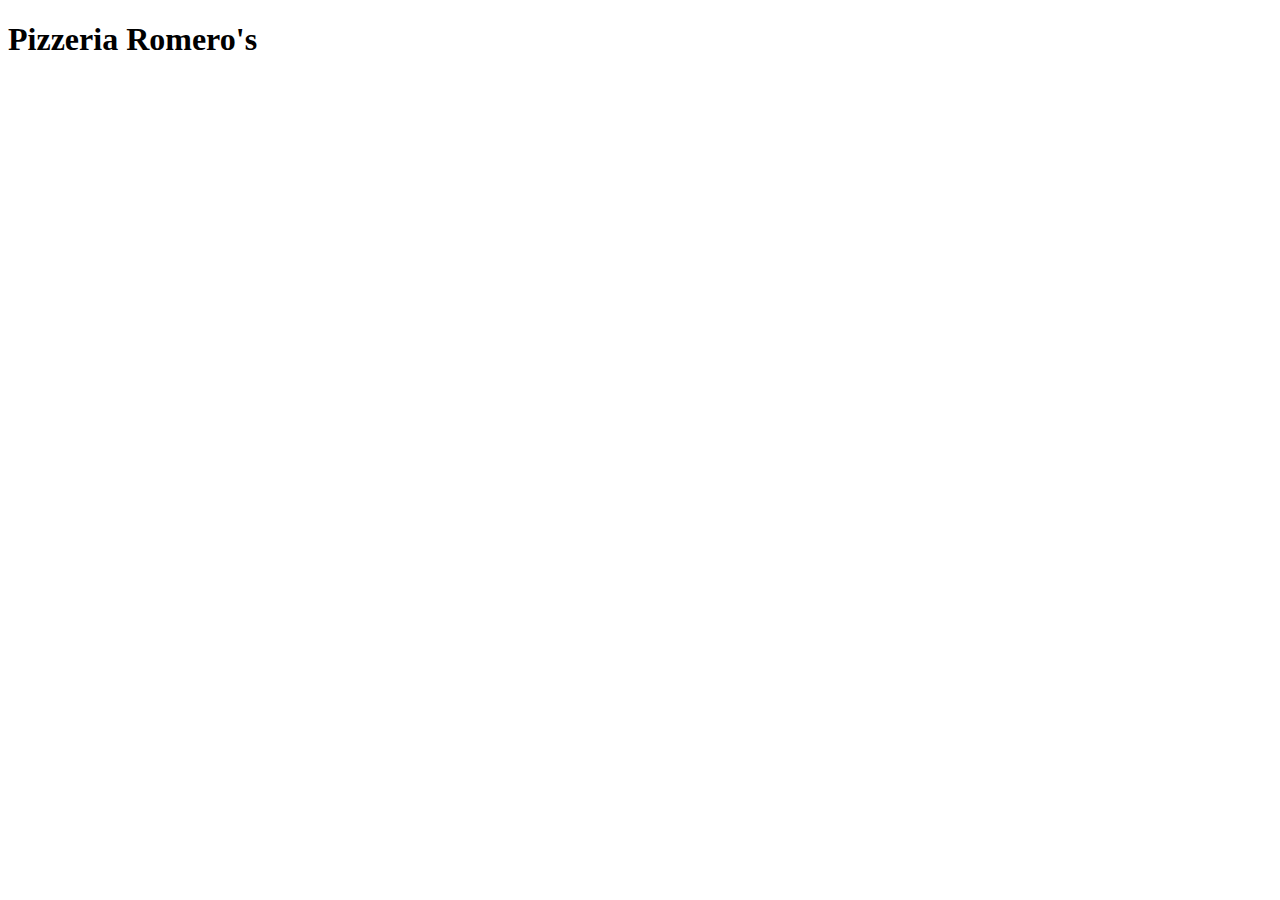
<file: index.html>
<!DOCTYPE html>
<html lang="en">
<head>
    <meta charset="UTF-8">
    <meta name="viewport" content="width=device-width, initial-scale=1.0">
    <title>Document</title>
</head>
<body>
    <h1>Pizzeria Romero's</h1>
    <script src="./main.js"></script>
</body>
</html>
</file>
